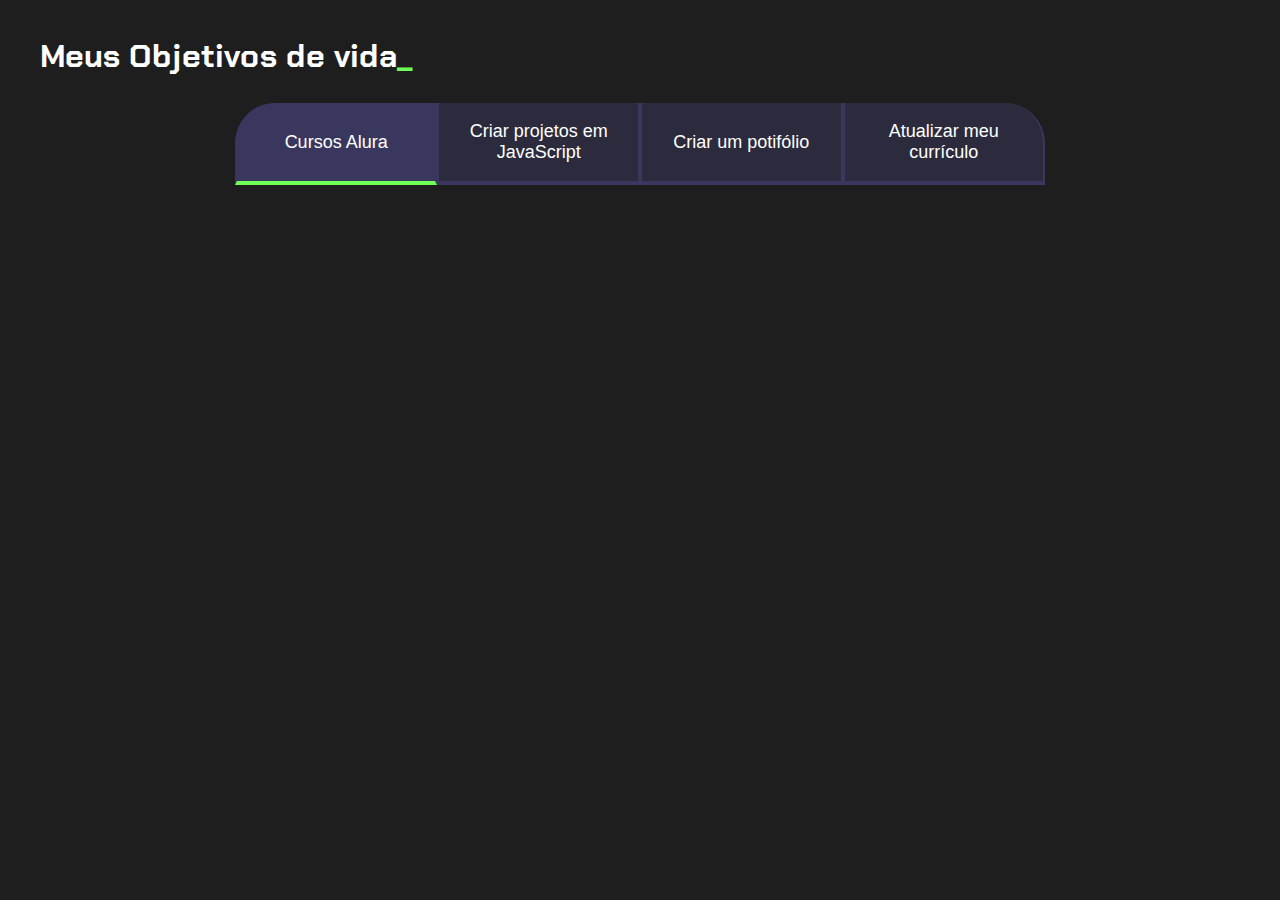
<file: index.html>
<!DOCTYPE html>
<html lang="en">
<head>
    <meta charset="UTF-8">
    <meta http-equiv="X-UA-Compatible" content="IE=edge">
    <meta name="viewport" content="width=device-width, initial-scale=1.0">
    <title>Meus objetivos de vida</title>
    <link rel="stylesheet" href="style.css">
</head>
<body>
    <section class="conteudo-principal">
    <h2 class="titulo-principal">Meus Objetivos de vida<span>_</span></h2>
    <div class="botoes">
        <button class="botao ativo">Cursos Alura</button>
        <button class="botao">Criar projetos em JavaScript</button>
        <button class="botao">Criar um potifólio</button>
        <button class="botao">Atualizar meu currículo</button>

    </div>
</section>
    <script src="main.js"></script>
</body>
</html>
</file>
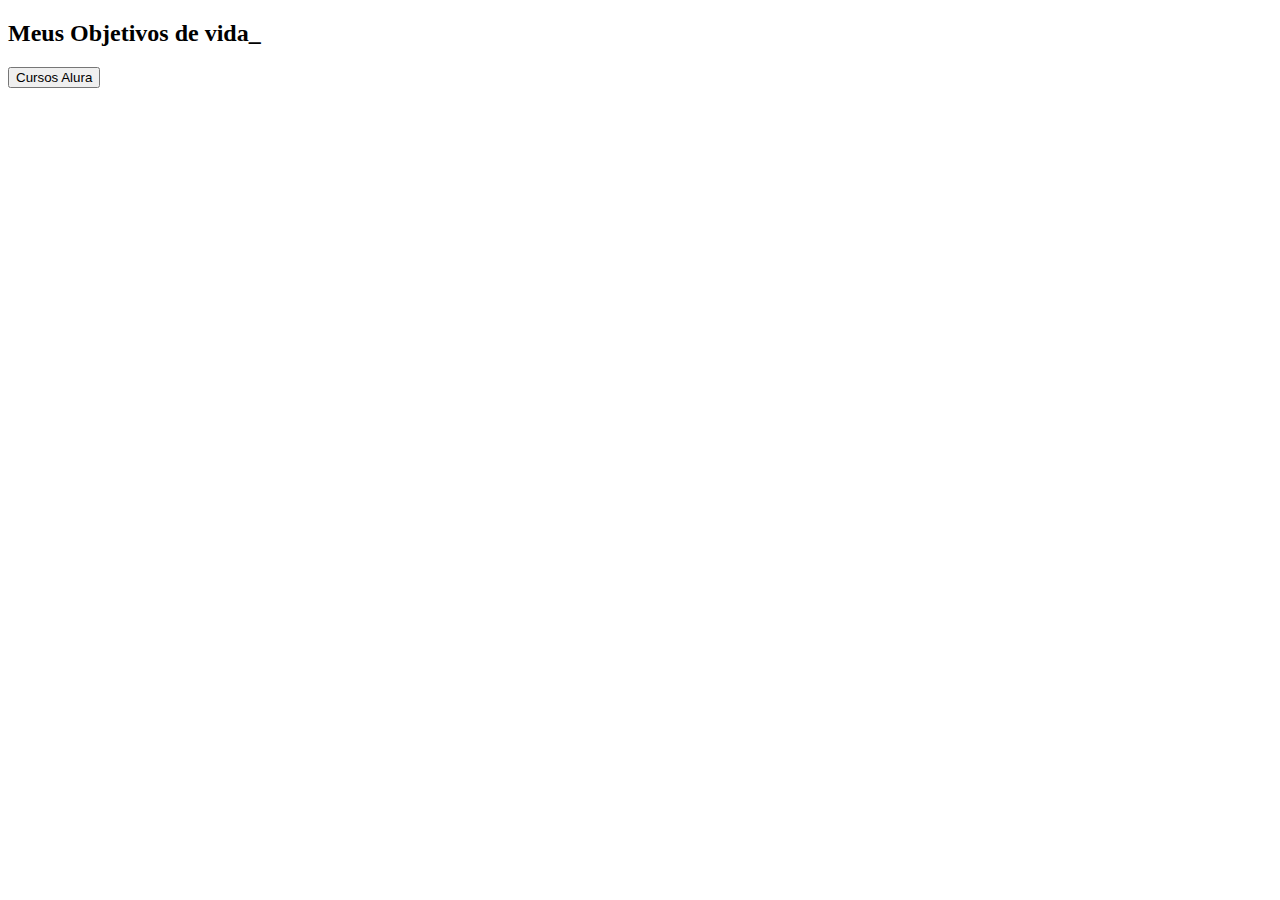
<file: projeto de vida/index.html>
<!DOCTYPE html>
<html lang="en">
<head>
    <meta charset="UTF-8">
    <meta http-equiv="X-UA-Compatible" content="IE=edge">
    <meta name="viewport" content="width=device-width, initial-scale=1.0">
    <title>Meus objetivos de vida</title>
</head>
<body>
    <section class="conteudo-principal"></section>
    <h2 class="titulo-principal">Meus Objetivos de vida_</h2>
    <div class="botoes">
        <button class="botao">Cursos Alura</button>
        

    </div>
    
</body>
</html>
</file>
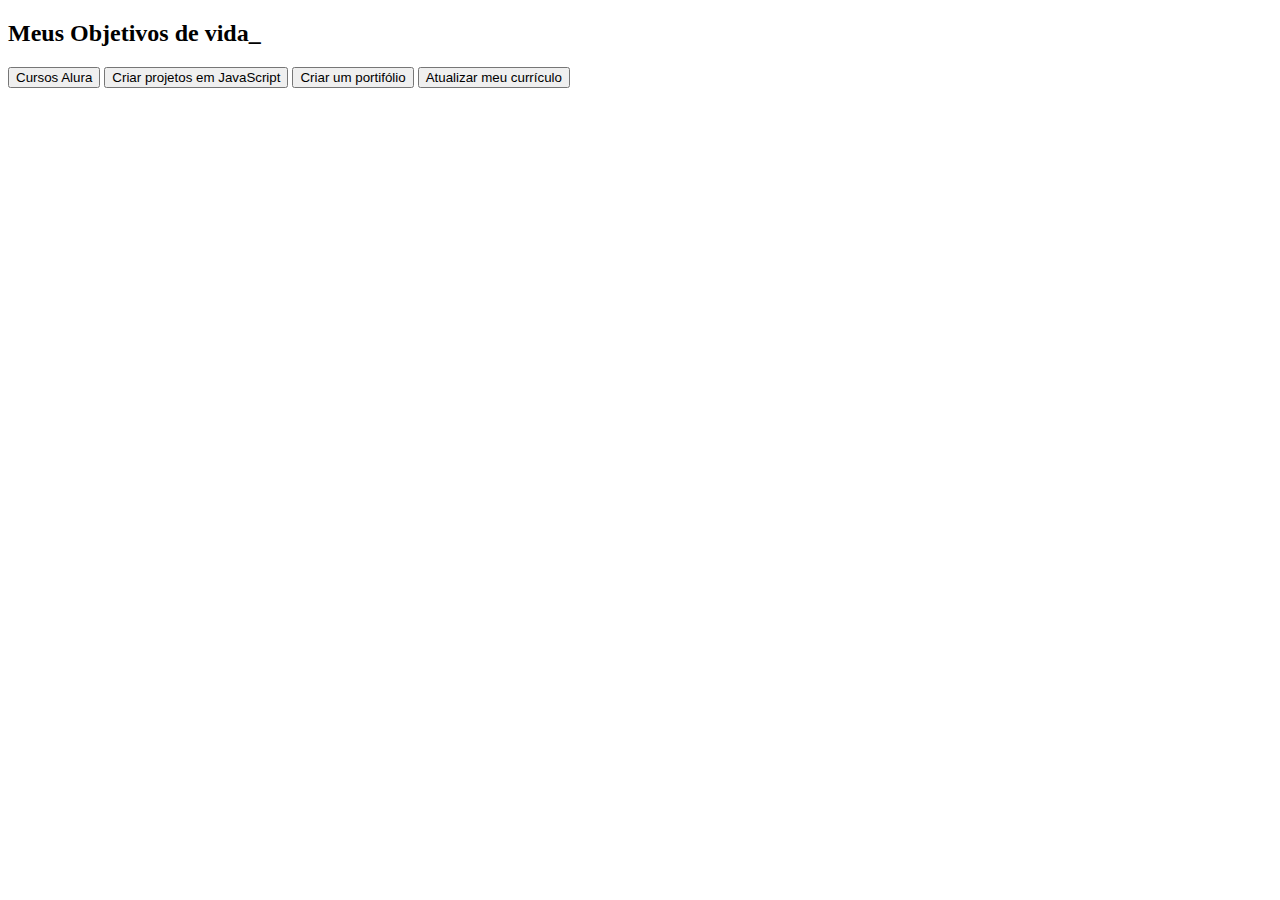
<file: projeto-de-vida-main/projeto de vida/index.html>
<!DOCTYPE html>
<html lang="en">
<head>
    <meta charset="UTF-8">
    <meta http-equiv="X-UA-Compatible" content="IE=edge">
    <meta name="viewport" content="width=device-width, initial-scale=1.0">
    <title>Meus objetivos de vida</title>
</head>
<body>
    <section class="conteudo-principal"></section>
    <h2 class="titulo-principal">Meus Objetivos de vida_</h2>
    <div class="botoes">
        <button class="botao">Cursos Alura</button>
        <button class="botao">Criar projetos em JavaScript</button>
        <button class="botao">Criar um portifólio</button>
        <button class="botao">Atualizar meu currículo</button>
     </div>
</body>
</html>
</file>
<file: style.css>
@import url('https://fonts.googleapis.com/css2?family=Chakra+Petch:wght@400;700&display=swap');

:root {
    --cor-de-fundo: #1E1E1E;
    --verde: #6FFF57;
    --branco: #FFFFFF;
    --botao-ativo: #3A375E;
    --botao-inativo: rgba(58,55,94,0.5);
    --texto-fundo: rgba(58,55,94,0.3);
}
body {
    background-color: var(--cor-de-fundo);
    color: var(--branco);
    font-family: 'Chakra Petch', sans-serif;
}
.conteudo-principal {
    display: flex;
    flex-direction: column;
    justify-content: center;
    align-items: center;
    max-width: 1200px;
    width: 100%;
    margin: 0 auto;
}
.titulo-principal {
    text-align: left;
    width: 100%;
    font-size: 32px;
}
.titulo-principal span {
    color: var(--verde);
}
.botao {
    font-family: "Crakra Petch", sans-serif;
    background-color: var(--botao-inativo);
    color: var(--branco);
    display: flex;
    justify-content: center;
    padding: 1em;
    font-size: 18px;
    align-items: center;
    width: 100%;
    border-bottom: 4px solid var(--botao-ativo);
    border-left: 2px solid var(--botao-ativo);
    border-right: 2px solid var(--botao-ativo);
    border-top: none;
}
.botao:first-child {
    border-radius: 40px 40px 0 0;
}

.botoes {
    display: block;
}
.ativo{
    background-color: var(--botao-ativo);
    border-bottom: 4px solid var(--verde);
    }
    

@media screen and (min-width: 768px) {
    .botoes {
        display: flex;
    }

    .botao:first-child{
        border-radius: 40px 0 0 0;
    }

    .botao:last-child {
        border-radius: 0 40px 0 0;
    }
}
</file>
